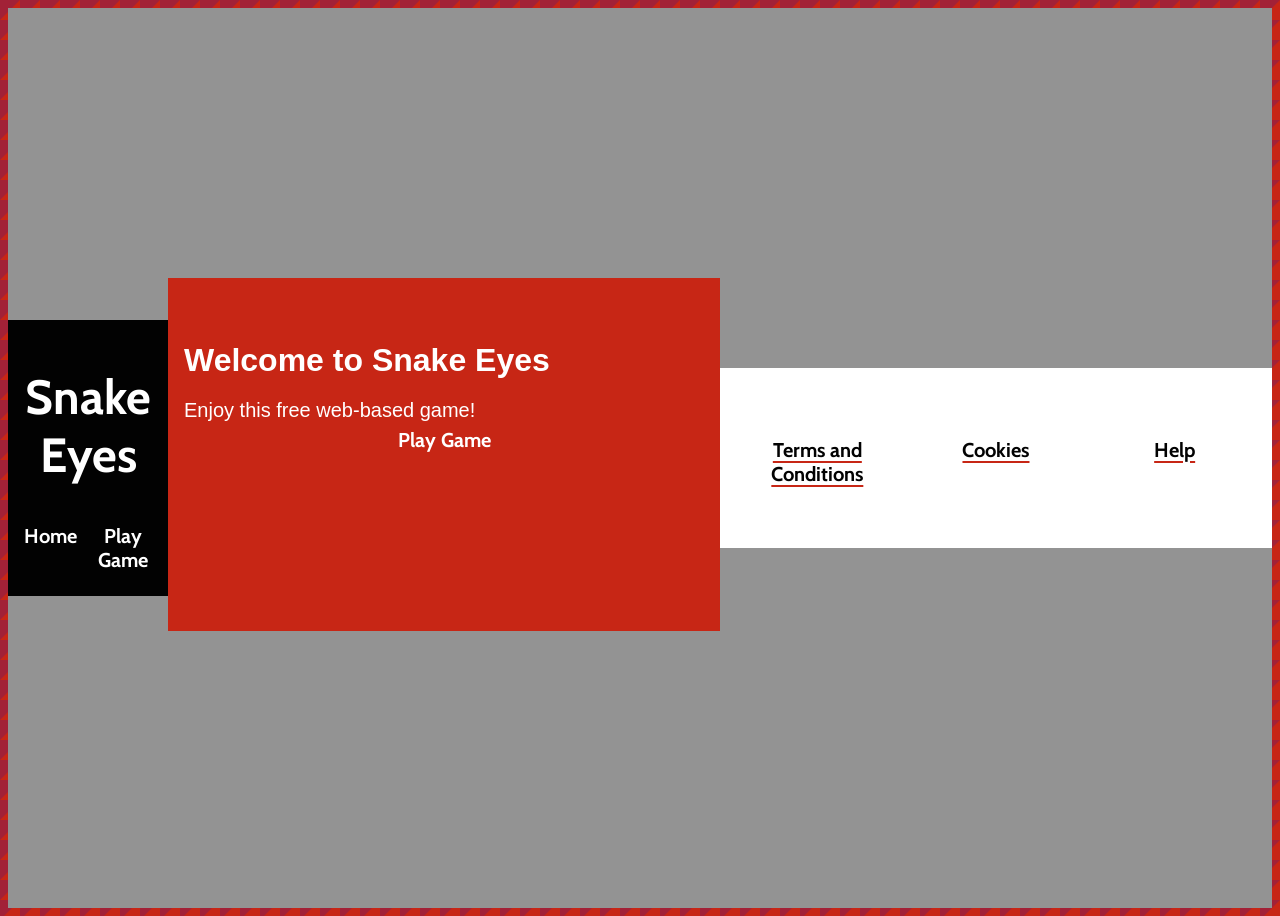
<file: index.html>
<!DOCTYPE html>
<html lang="en">
    <head>
        <meta charset="UTF-8">
        <meta name="viewport" content="width=device-width, initial-scale=1.0">
        <meta name="description" content="Free web-based game to play">
        <title>Snake Eyes</title>
        <meta name="author" content="Garrett Chin">
        <link rel="stylesheet" href="styles.css">
        <!-- FAVICON -->
        <link rel="icon" href="images/favicon.ico" type="image/x-icon">
        <!-- GOOGLE FONTS LINKS -->
        <link href="https://fonts.googleapis.com/css2?family=Cabin:ital,wght@0,400..700;1,400..700&family=Open+Sans:ital,wght@0,300..800;1,300..800&display=swap" rel="stylesheet">
        <script src="script.js" defer></script>
    </head>
    
    <body>
        <header>
            <h1>Snake Eyes</h1>
            <nav>
                <ul>
                    <li><a href="index.html">Home</a></li>
                    <li><a href="game.html">Play Game</a></li>
                </ul>
            </nav>
        </header>
        
        <main>
            <section>
                <h2>Welcome to Snake Eyes</h2>
                <p>Enjoy this free web-based game!</p>
                <p><a href="game.html">Play Game</a></p>
            </section>
        </main>
        
        <footer>
            <section>
                <h2>Additional Links</h2>
                <a href="#">Terms and Conditions</a>
                <a href="#">Cookies</a>
                <a href="#">Help</a>
            </section>
            <p>Copyright &copy;<span>2026</span> Garrett Chin</p>
        </footer>
    </body>
</html>
</file>
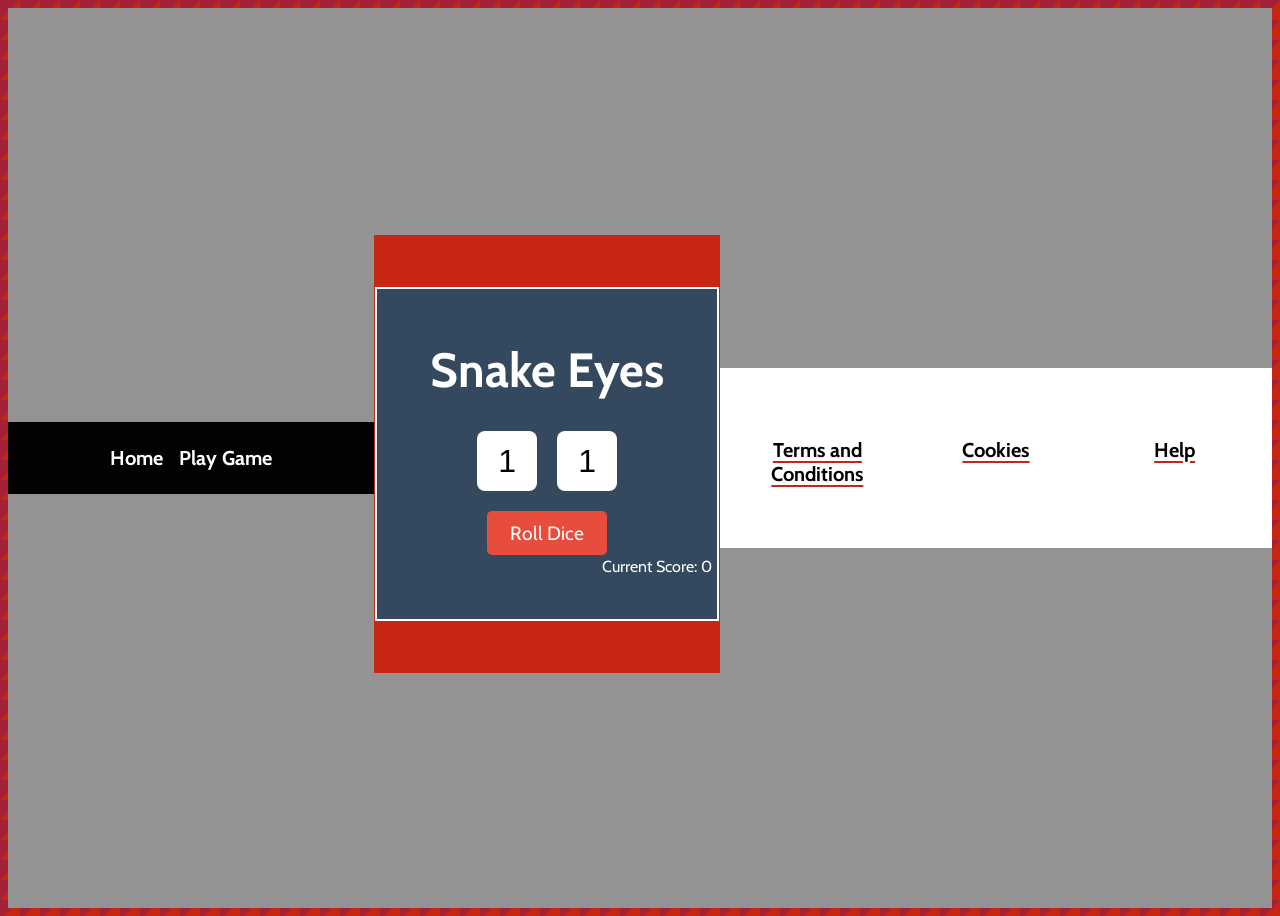
<file: game.html>
<!DOCTYPE html>
<html lang="en">
    <head>
        <meta charset="UTF-8">
        <meta name="viewport" content="width=device-width, initial-scale=1.0">
        <meta name="description" content="Free web-based game to play">
        <title>Snake Eyes</title>
        <meta name="author" content="Garrett Chin">
        <link rel="stylesheet" href="styles.css">
        <!-- FAVICON -->
        <link rel="icon" href="images/favicon.ico" type="image/x-icon">
        <!-- GOOGLE FONTS LINKS -->
        <link href="https://fonts.googleapis.com/css2?family=Cabin:ital,wght@0,400..700;1,400..700&family=Open+Sans:ital,wght@0,300..800;1,300..800&display=swap" rel="stylesheet">
    </head>

    <body>
        <header>
                <nav>
                    <ul>
                        <li><a href="index.html">Home</a></li>
                        <li><a href="game.html">Play Game</a></li>
                    </ul>
                </nav>
        </header>
        
        <main>
            <div class="game-container">
                <h1>Snake Eyes</h1>
                <div class="dice-area">
                    <div id="die1" class="dice">1</div>
                    <div id="die2" class="dice">1</div>
                </div>
                <button id="roll-btn">Roll Dice</button>
                <p>Current Score: <span id="score">0</span></p>
                <p id="message"></p>
            </div>
            <script src="script.js"></script>
        </main>
    </body>
        
        <footer>
            <section>
                <h2>Additional Links</h2>
                <a href="#">Terms and Conditions</a>
                <a href="#">Cookies</a>
                <a href="#">Help</a>
            </section>
            <p>Copyright &copy;<span>2026</span> Garrett Chin</p>
        </footer>
    </body>
</html>
</file>
<file: styles.css>
/* CSS BY Garrett Chin */

/* IMPORTED FONTS */
@import url('https://fonts.googleapis.com/css2?family=Cabin:ital,wght@0,400..700;1,400..700&family=Open+Sans:ital,wght@0,300..800;1,300..800&display=swap');

/* ---------- CSS Variables ---------- */
:root{
  /* Theme Colors */
    --red: #c72615;
    --white: #fff;
    --black: #020202;
    --gray: #939393;
    --dk-gray: #222;

    /* Other Colors */
    --lt-gray: #f2f2f2;
    --purple: #6b1869;
    --magenta: #eb1cf0;
    --box-shadow-sm: -3px 3px 6px var(--lt-med-gray);
    --box-shadow-lg: -6px 6px 10px var(--lt-med-gray);

    /* ----- FONTS ----- */
    --font-family: 'Cabin', 'Open Sans', sans-serif;

    /* Background */
    background-color: #c72615;
    background-image: url("data:image/svg+xml,%3Csvg width='20' height='20' viewBox='0 0 20 20' xmlns='http://www.w3.org/2000/svg'%3E%3Cpath d='M0 0h20L0 20z' fill='%236b1869' fill-opacity='0.4' fill-rule='evenodd'/%3E%3C/svg%3E");
}

/* ---------- Header Styles ---------- */
header{
  padding: 1rem;
  width: 968px;
  margin: 0 auto;
  background-color: var(--black);
  justify-content: space-between;
  align-items: center;
  position: sticky;
}

/* ----- HEADING STYLES ----- */
h1{
  font-size: 3rem;
  text-align: center;
  color: var(--white);
  font-family: var(--font-family);
}

/* ---------- CSS RESET ---------- */
img{
    max-width: 100%;
    height: auto;
    image-rendering: crisp-edges;
}

figure{
  display: flex;
  justify-content: center;
  align-items: center;
  position: relative;
  padding-bottom: 50px;
}

body{
    display: flex;
    justify-content: center;
    align-items: center;
    height: 100vh;
    background-color: var(--gray);
    color: white;
    font-family: sans-serif;
}

/* ---------- Game Styles ---------- */
.game-container{
  border: 2px solid var(--white);
  padding: 20px;
  width: 300px;
  text-align: center;
  margin: 20px auto;
  font-family: Arial, sans-serif;
  background: #34495e;
}

.game-container h2{
  margin-top: 0;
  color: var(--white);
  font-family: var(--font-family);
  font-size: large;
  margin: 0 auto 20px auto;
}

.game-container p{
  margin: 0 auto 20px auto;
  color: var(--white);
  font-family: var(--font-family);
  font-size: medium;
  text-align: center;
}

.game-container #score {
  margin: 0 auto 20px auto;
  color: var(--white);
  font-family: var(--font-family);
  font-size: medium;
}

.game-container #score span{
  font-weight: bold;
}

.game-container #message{
  margin: 0 auto 20px auto;
  color: var(--white);
  font-family: var(--font-family);
  font-size: medium;
}

input{
  padding: 20px;
  width: 60px;
  font-family: var(--font-family);
  font-size: medium;
}

button{
  padding: 20px;
  width: 120px;
  cursor: pointer;
  font-family: var(--font-family);
  font-size: medium;
  background-color: var(--white);
}

button:hover{
  background-color: var(--lt-gray);
  color: var(--red);
}

.results-area{
  margin-top: 20px;
  margin: 0 auto;
  font-weight: bold;
  font-family: var(--font-family);
  color: var(--white);
}

#displayUser, #displayRandom, #displayResult{
  margin-top: 10px;
  font-family: var(--font-family);
  font-size: 20px;
  opacity: 1;
  color: var(--white);
}

.dice-area{
    display: flex;
    gap: 20px; 
    justify-content: center;
    margin-bottom: 20px;
}

.dice{
    width: 60px;
    height: 60px;
    background: white;
    color: black;
    font-size: 2rem;
    display: flex;
    align-items: center;
    justify-content: center;
    border-radius: 8px;
}

#roll-btn{
    padding: 10px 20px; 
    font-size: 1.2rem; 
    cursor: pointer;
    background: #e74c3c;
    color: white;
    border: none;
    border-radius: 5px;
    transition: background 0.3s ease;
}


/* ---------- Link Styles ---------- */
a{
  display: block;
  text-align: center;
  color: var(--white);
  font-size: 1.25rem;
  font-weight: bold;
  font-family: 'Cabin', sans-serif;
}

a:hover{
  color: var(--black);
  text-decoration-color: var(--black);
  font-weight: bold;
}

/* ---------- Nav Ul Styles --------- */
nav{
  color: var(--white);
  font-family: var(--font-family);
}

nav ul{
  list-style-type: none;
  padding-left: 0;
  display: flex;
  gap: 1rem;
  margin: 0 auto;
  float: none;
  justify-content: center;
}

/* ---------- Nav a Styles --------- */
nav a{
  text-decoration: none;
  padding-top: 0.5rem;
  padding-bottom: 0.5rem;
  color: var(--white);
  font-size: 1.25rem;
  font-weight: bold;
}

/* ---------- Navigation a Hover Styles ---------- */
nav a:hover{
  border-color: var(--red);
  color: var(--red);
}

/* ---------- Main Styles ---------- */
main{
  width: 1000px;
  padding: 2rem 0;
  margin-top: 0;
  margin-left: auto;
  margin-bottom: 8px;
  margin-right: auto;
  background-color: var(--red);
}

/* ---------- Main Section Styles ---------- */
main > section{
  padding-top: 2rem;
  padding-bottom: 9rem;
  padding-left: 1rem;
  padding-right: 1rem;
}

/* ---------- Main H2 Styles ---------- */
main h2{
  font-size: 2rem;
  padding: 0;
  width: auto;
  margin: 0 auto 1rem auto;
  background-color: var(--red);
  color: var(--white);
}

/* ---------- Main P Styles ---------- */
main p{
  font-size: 1.25rem;
  line-height: 1.5;
  width: 520px;
  margin: 0 auto;
  text-decoration: none;
}

main a{
  color: var(--white);
  text-decoration-thickness: 2px;
  text-decoration: none;
  text-underline-offset: 4px;
}

main a:hover{
  color: var(--black);
  text-decoration-color: var(--black);
}

/* ---------- List Styles ---------- */
li{
  display: block;
  text-align: left;
  color: var(--white);
  font-size: 1.25rem;
  font-weight: bold;
  font-family: 'Cabin', sans-serif;
}

iframe{
  display: flex;
  justify-content: center;
  position: relative;
  float: right;
  top: -150px;
  overflow: clip !important;
  border-width: 2px;
  border-style: inset;
  border-color: initial;
  border-image: initial;
}

/* ---------- Footer Styles ---------- */
footer{
  padding: 1rem;
  width: 968px;
  margin: 0 auto;
  background-color: var(--white);
  text-align: center;
  padding-top: 2rem;
  font-family: 'Open Sans', sans-serif;
}

footer h2{
  margin: 0 auto;
  font-size: 1.35rem;
  line-height: 1;
  grid-column: 1/-1;
}

footer section{
  display: grid;
  grid-template-columns: 1fr 1fr 1fr;
  gap: 0.5rem 1rem;
  width: 520px;
  text-align: center;
  margin: 0 auto 1rem auto;
}

footer a{
  padding: 0.5rem;
  color: var(--black);
  text-underline-offset: 4px;
  text-decoration-color: var(--red);
  text-decoration-thickness: 2px;
}

footer a:hover{
  color: var(--red);
}

footer p{
  margin: 0 auto;
  font-size: 1rem;
}

#phone{
  display: block;
  width: 100%;
  padding: 0.25rem 0.5rem;
  background: none;
  background-color: var(--white);
  outline: none;
  border: 1px solid var(--lt-gray);
  box-shadow: var(--box-shadow-sm);
  line-height: 1;
  height: 2.5rem;
}

label{
  display: block;
  margin: 1rem 0 0 1rem;
}

/* ---------- Button Styles ---------- */
#submit.button{
  background-color: var(--white);
  border-radius: 5px;
  padding: 10px;
  text-decoration: none;
  color: var(--black);
  font-size: 1.5em;
  display: grid;
  text-align: center;
  width: 300px;
  border: 2px solid var(--white);
  font-family: var(--font-family);
}

#submit.button:hover{
  border-color: var(--red);
  color: var(--red);
}

#submit.button:focus{
  box-shadow: var(--box-shadow-lg);
  border: 2px solid var(--purple);
}

#submit.button:active{
  box-shadow: var(--box-shadow-sm);
  border: 2px solid var(--purple);
}

#submit.button a{
  color: var(--red);
  text-decoration: none;
}

#submit.button a:hover{
  color: var(--red);
  text-decoration-color: var(--black);
}

#submit.button a:focus{
  box-shadow: var(--box-shadow-lg);
  border: 2px solid var(--gray);
}

/* ---------- Responsive Styles ---------- */
@media (max-width: 768px){
  main{
    width: 90%;
  }
  header, footer{
    width: 90%;
  }
  nav ul{
    flex-direction: column;
    gap: 0.5rem;
  }
  #contact ul{
    flex-direction: column;
    gap: 0.5rem;
  }
  iframe{
    display: none;
  }
}

/* ---------- Accessibility Styles ---------- */*{
  outline: none;
}

.game-container{
  border: 2px solid var(--white);
  padding: 20px;
  width: 300px;
  text-align: center;
  margin: 20px auto;
  font-family: Arial, sans-serif;
}

.game-container h2{
  margin-top: 0;
  color: var(--white);
  font-family: var(--font-family);
  font-size: large;
  margin: 0 auto 20px auto;
}

input{
  padding: 20px;
  width: 60px;
  font-family: var(--font-family);
  font-size: medium;
}

button{
  padding: 20px;
  width: 120px;
  cursor: pointer;
  font-family: var(--font-family);
  font-size: medium;
  background-color: var(--white);
}

button:hover{
  background-color: var(--lt-gray);
  color: var(--red);
}

.results-area{
  margin-top: 20px;
  margin: 0 auto;
  font-weight: bold;
  font-family: var(--font-family);
  color: var(--white);
}

#displayUser, #displayRandom, #displayResult{
  margin-top: 10px;
  font-family: var(--font-family);
  font-size: 20px;
  opacity: 1;
  color: var(--white);
}
</file>
